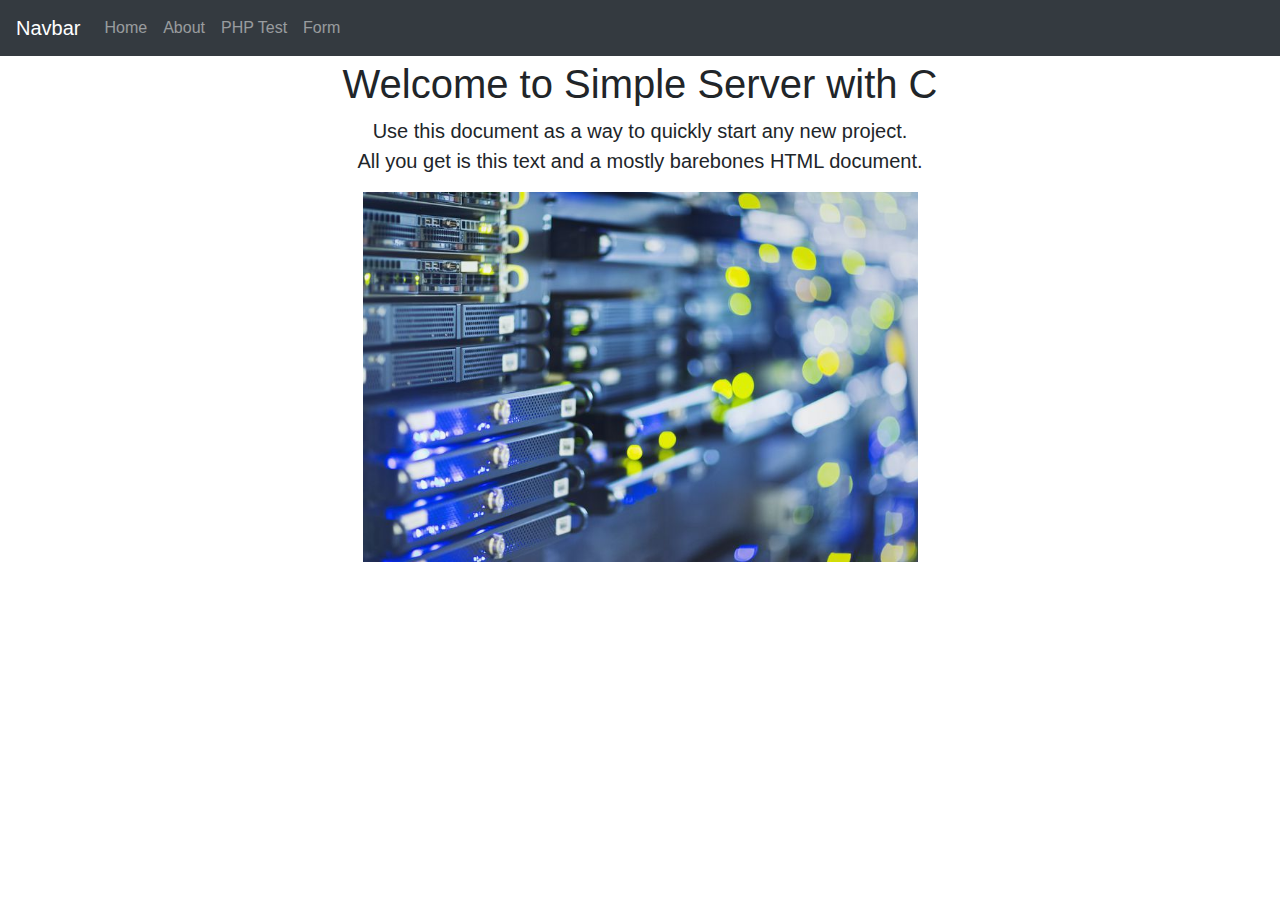
<file: files/index.html>
<html lang="en">

<head>
    <meta charset="utf-8">
    <meta name="viewport" content="width=device-width, initial-scale=1, shrink-to-fit=no">
    <meta name="description" content="">
    <meta name="author" content="">
    <link rel="icon" href="../../../../favicon.ico">

    <title>Computer Networks</title>

    <link rel="canonical" href="https://getbootstrap.com/docs/4.0/examples/starter-template/">

    <!-- Bootstrap core CSS -->
    <link rel="stylesheet" href="https://stackpath.bootstrapcdn.com/bootstrap/4.3.1/css/bootstrap.min.css"
        integrity="sha384-ggOyR0iXCbMQv3Xipma34MD+dH/1fQ784/j6cY/iJTQUOhcWr7x9JvoRxT2MZw1T" crossorigin="anonymous">

    <!-- Custom styles for this template -->
    <link href="styles.css" rel="stylesheet">
</head>

<body>

    <nav class="navbar navbar-expand-md navbar-dark bg-dark fixed-top">
        <a class="navbar-brand" href="/">Navbar</a>
        <button class="navbar-toggler" type="button" data-toggle="collapse" data-target="#navbarsExampleDefault"
            aria-controls="navbarsExampleDefault" aria-expanded="false" aria-label="Toggle navigation">
            <span class="navbar-toggler-icon"></span>
        </button>

        <div class="collapse navbar-collapse" id="navbarsExampleDefault">
            <ul class="navbar-nav mr-auto">
                <li class="nav-item">
                    <a class="nav-link" href="/">Home <span class="sr-only">(current)</span></a>
                </li>
                <li class="nav-item">
                    <a class="nav-link" href="/about.html">About</a>
                </li>
                <li class="nav-item">
                    <a class="nav-link" href="/php_test.php">PHP Test</a>
                </li>
                <li class="nav-item">
                    <a class="nav-link" href="/form.html">Form</a>
                </li>
                <!-- <li class="nav-item dropdown">
                    <a class="nav-link dropdown-toggle" href="http://example.com" id="dropdown01" data-toggle="dropdown"
                        aria-haspopup="true" aria-expanded="false">Dropdown</a>
                    <div class="dropdown-menu" aria-labelledby="dropdown01">
                        <a class="dropdown-item" href="#">Action</a>
                        <a class="dropdown-item" href="#">Another action</a>
                        <a class="dropdown-item" href="#">Something else here</a>
                    </div>
                </li> -->
            </ul>
        </div>
    </nav>

    <main role="main" class="container">
        <div class="starter-template">
            <h1>Welcome to Simple Server with C</h1>
            <p class="lead">Use this document as a way to quickly start any new project.<br>
		All you get is this text and a mostly barebones HTML document.
            </p>
            <div class="c-logo">
                <img src="images/server.jpg" class="c-image">
            </div>
        </div>
    </main>

    <script src="https://code.jquery.com/jquery-3.3.1.slim.min.js"
        integrity="sha384-q8i/X+965DzO0rT7abK41JStQIAqVgRVzpbzo5smXKp4YfRvH+8abtTE1Pi6jizo" crossorigin="anonymous">
    </script>
    <script src="https://cdnjs.cloudflare.com/ajax/libs/popper.js/1.14.7/umd/popper.min.js"
        integrity="sha384-UO2eT0CpHqdSJQ6hJty5KVphtPhzWj9WO1clHTMGa3JDZwrnQq4sF86dIHNDz0W1" crossorigin="anonymous">
    </script>
    <script src="https://stackpath.bootstrapcdn.com/bootstrap/4.3.1/js/bootstrap.min.js"
        integrity="sha384-JjSmVgyd0p3pXB1rRibZUAYoIIy6OrQ6VrjIEaFf/nJGzIxFDsf4x0xIM+B07jRM" crossorigin="anonymous">
    </script>
</body>

</html>
</file>
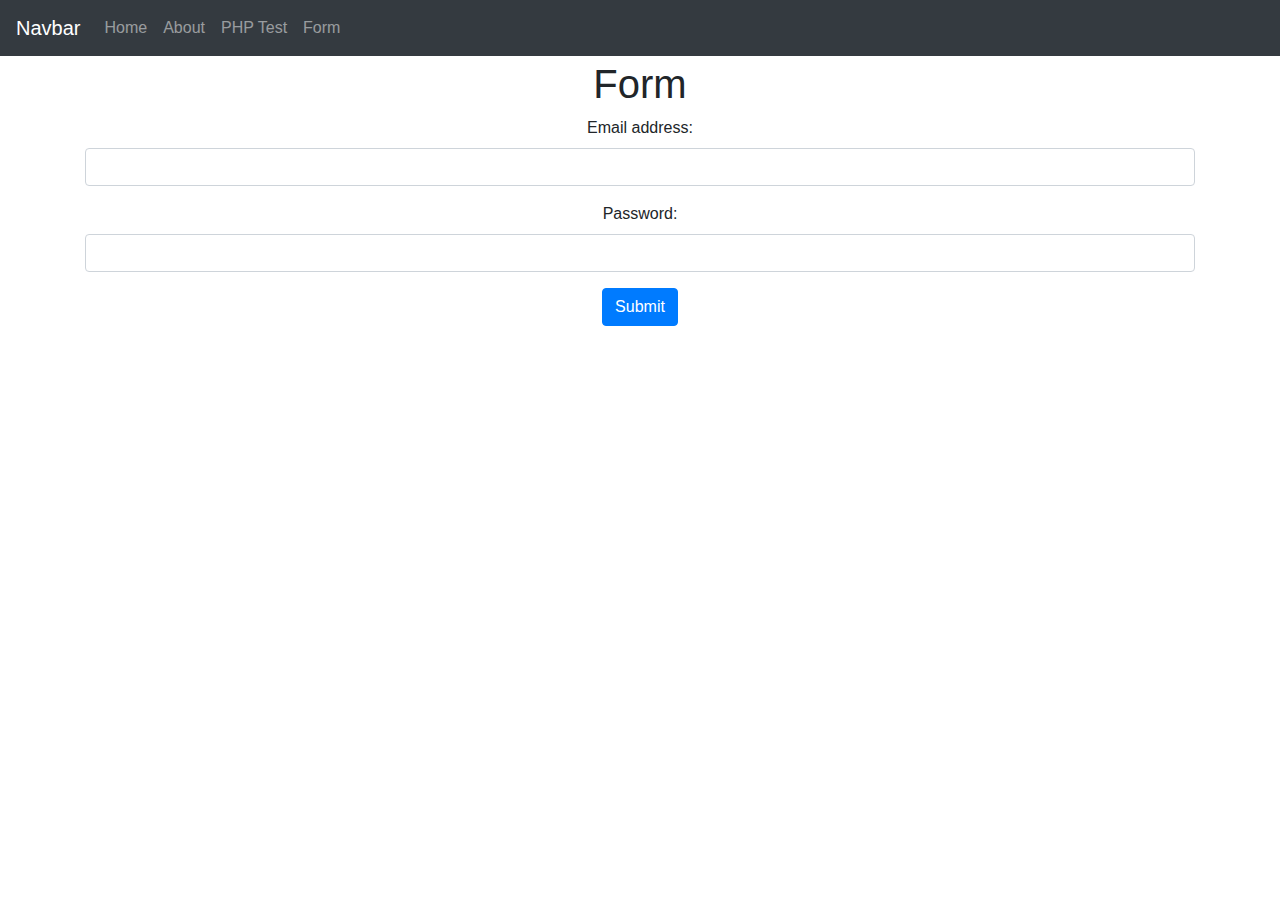
<file: files/form.html>
<html lang="en">

<head>
    <meta charset="utf-8">
    <meta name="viewport" content="width=device-width, initial-scale=1, shrink-to-fit=no">
    <meta name="description" content="">
    <meta name="author" content="">
    <link rel="icon" href="../../../../favicon.ico">

    <title>Computer Networks</title>

    <link rel="canonical" href="https://getbootstrap.com/docs/4.0/examples/starter-template/">

    <!-- Bootstrap core CSS -->
    <link rel="stylesheet" href="https://stackpath.bootstrapcdn.com/bootstrap/4.3.1/css/bootstrap.min.css"
        integrity="sha384-ggOyR0iXCbMQv3Xipma34MD+dH/1fQ784/j6cY/iJTQUOhcWr7x9JvoRxT2MZw1T" crossorigin="anonymous">

    <!-- Custom styles for this template -->
    <link href="styles.css" rel="stylesheet">
</head>

<body>

    <nav class="navbar navbar-expand-md navbar-dark bg-dark fixed-top">
        <a class="navbar-brand" href="/">Navbar</a>
        <button class="navbar-toggler" type="button" data-toggle="collapse" data-target="#navbarsExampleDefault"
            aria-controls="navbarsExampleDefault" aria-expanded="false" aria-label="Toggle navigation">
            <span class="navbar-toggler-icon"></span>
        </button>

        <div class="collapse navbar-collapse" id="navbarsExampleDefault">
            <ul class="navbar-nav mr-auto">
                <li class="nav-item">
                    <a class="nav-link" href="/">Home <span class="sr-only">(current)</span></a>
                </li>
                <li class="nav-item">
                    <a class="nav-link" href="/about.html">About</a>
                </li>
                <li class="nav-item">
                    <a class="nav-link" href="/php_test.php">PHP Test</a>
                </li>
                <li class="nav-item">
                    <a class="nav-link" href="/form.html">Form</a>
                </li>
                <!-- <li class="nav-item dropdown">
                    <a class="nav-link dropdown-toggle" href="http://example.com" id="dropdown01" data-toggle="dropdown"
                        aria-haspopup="true" aria-expanded="false">Dropdown</a>
                    <div class="dropdown-menu" aria-labelledby="dropdown01">
                        <a class="dropdown-item" href="#">Action</a>
                        <a class="dropdown-item" href="#">Another action</a>
                        <a class="dropdown-item" href="#">Something else here</a>
                    </div>
                </li> -->
            </ul>
        </div>
    </nav>

    <main role="main" class="container">
        <div class="starter-template">
            <form action="/welcome.php">
                <h1>Form</h1>
                <div class="form-group">
                    <label for="email">Email address:</label>
                    <input type="email" class="form-control" id="email">
                </div>
                <div class="form-group">
                    <label for="pwd">Password:</label>
                    <input type="password" class="form-control" id="pwd">
                </div>
                <button type="submit" class="btn btn-primary">Submit</button>
            </form>
        </div>
    </main>

    <script src="https://code.jquery.com/jquery-3.3.1.slim.min.js"
        integrity="sha384-q8i/X+965DzO0rT7abK41JStQIAqVgRVzpbzo5smXKp4YfRvH+8abtTE1Pi6jizo" crossorigin="anonymous">
    </script>
    <script src="https://cdnjs.cloudflare.com/ajax/libs/popper.js/1.14.7/umd/popper.min.js"
        integrity="sha384-UO2eT0CpHqdSJQ6hJty5KVphtPhzWj9WO1clHTMGa3JDZwrnQq4sF86dIHNDz0W1" crossorigin="anonymous">
    </script>
    <script src="https://stackpath.bootstrapcdn.com/bootstrap/4.3.1/js/bootstrap.min.js"
        integrity="sha384-JjSmVgyd0p3pXB1rRibZUAYoIIy6OrQ6VrjIEaFf/nJGzIxFDsf4x0xIM+B07jRM" crossorigin="anonymous">
    </script>
</body>

</html>
</file>
<file: files/styles.css>
.starter-template {
    margin-top: 60px;
    text-align: center;
}

.c-logo {
    display: flex;
    justify-content: center;
}

.c-image {
    width: 50%;
}
</file>
